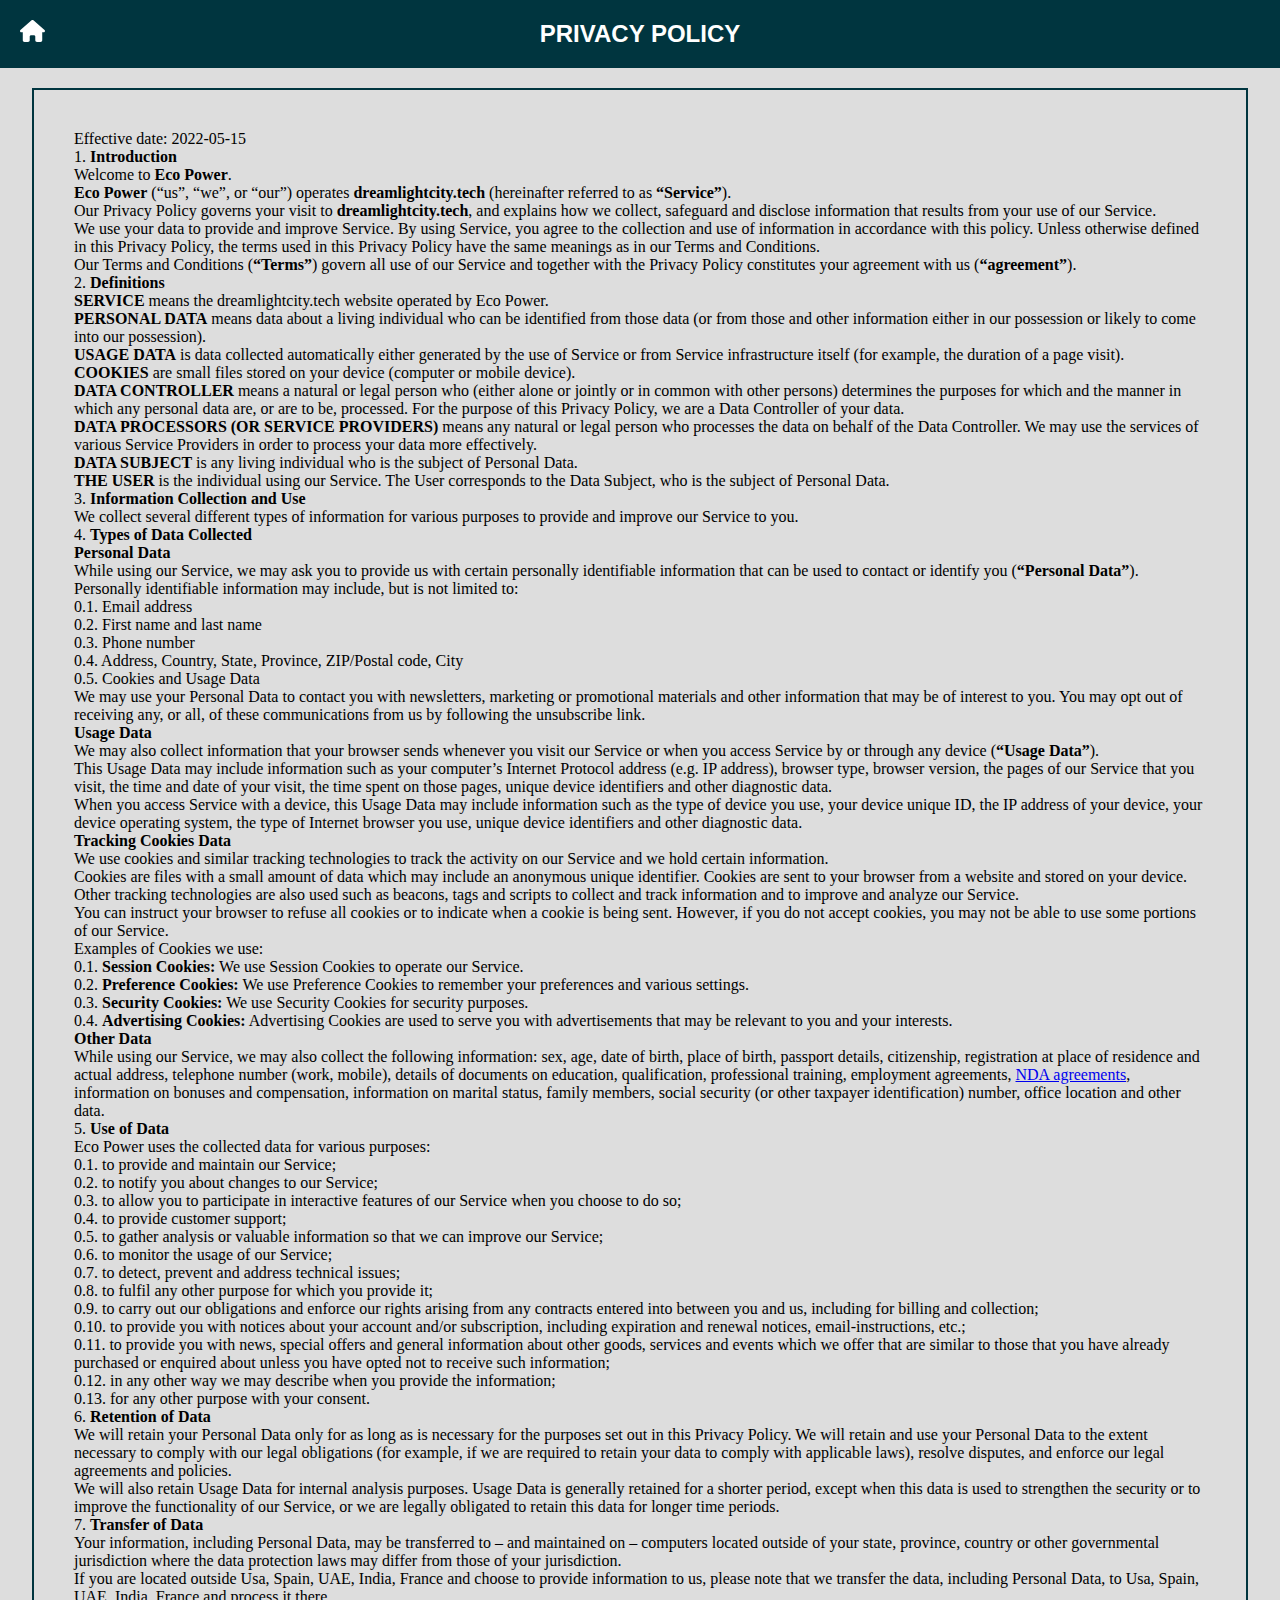
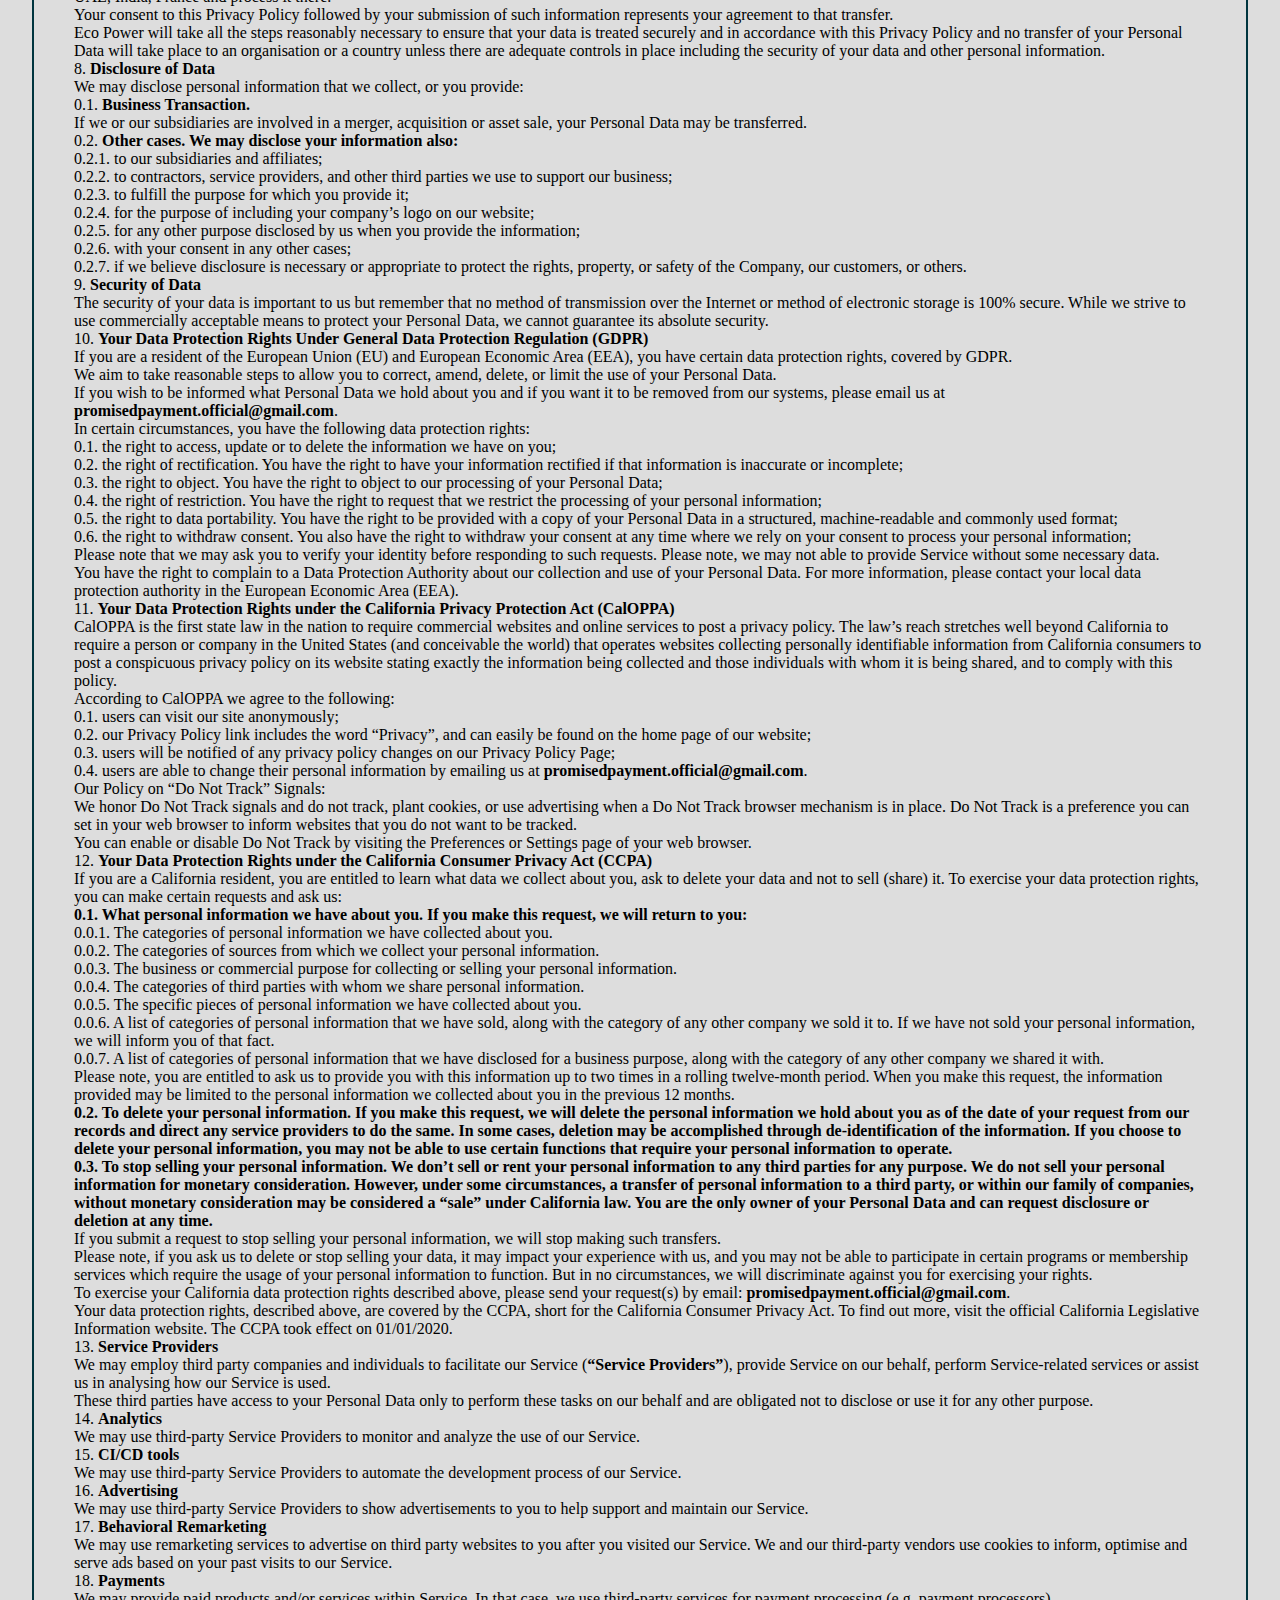
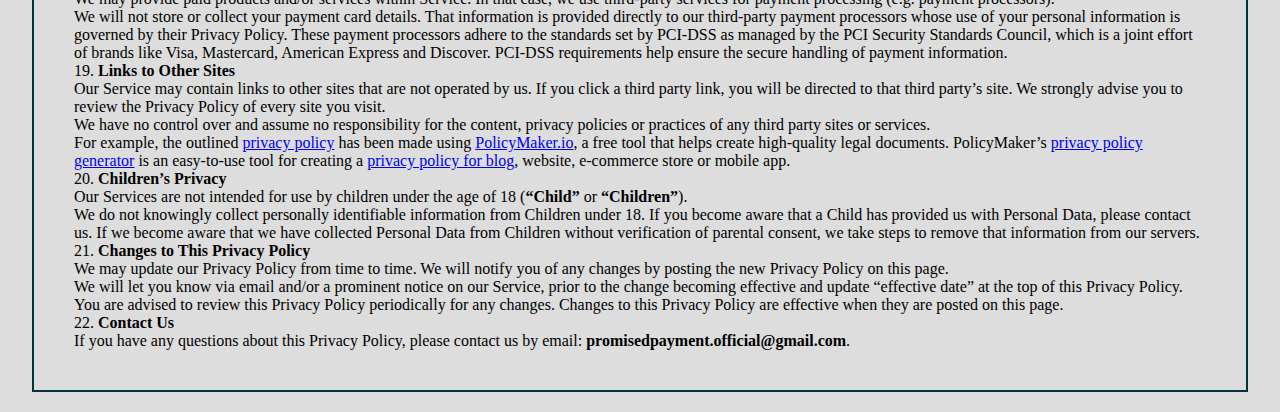
<file: src/web/dlc-privacy-policy.html>
<!DOCTYPE html>
<html lang="en">

<head>
    <meta charset="UTF-8">
    <meta http-equiv="X-UA-Compatible" content="IE=edge">
    <meta name="viewport" content="width=device-width, initial-scale=1.0">
    <title>Privacy Policy</title>
    <style>
        * {
            margin: 0;
            padding: 0;
            box-sizing: border-box;
        }

        body{
            background-color: #ddd;
        }

        .container {
            margin: 20px auto;
            padding: 40px;
            width: 95%;
            height: max-content;
            border: 2px solid #00353f;
        }

        #home{
            position: relative;
        }

        #home>img {
            width: 25px;
            position: absolute;
            left: 20px;
            top: 20px;
        }

        .headText {
            display: block;
            width: 100%;
            padding: 20px 0;
            background-color: #00353f;
            font-family:'Segoe UI', sans-serif;
            color: #ffffff;
        }

    </style>
</head>

<body>
    <a href="../../index.html" id="home"><img src="../../img/home-icon.svg"></a>
    <h2 style="text-align: center;" class="headText">PRIVACY POLICY</h2>

    <div class="container">

        <p>Effective date: 2022-05-15</p>
        <p>1. <b>Introduction</b></p>
        <p>Welcome to <b> Eco Power</b>.</p>
        <p><b>Eco Power</b> (“us”, “we”, or “our”) operates <b>dreamlightcity.tech</b> (hereinafter referred to as
            <b>“Service”</b>).
        </p>
        <p>Our Privacy Policy governs your visit to <b>dreamlightcity.tech</b>, and explains how we collect, safeguard
            and disclose information that results from your use of our Service.</p>
        <p>We use your data to provide and improve Service. By using Service, you agree to the collection and use of
            information in accordance with this policy. Unless otherwise defined in this Privacy Policy, the terms used
            in this Privacy Policy have the same meanings as in our Terms and Conditions.</p>
        <p>Our Terms and Conditions (<b>“Terms”</b>) govern all use of our Service and together with the Privacy Policy
            constitutes your agreement with us (<b>“agreement”</b>).</p>
        <p>2. <b>Definitions</b></p>
        <p><b>SERVICE</b> means the dreamlightcity.tech website operated by Eco Power.</p>
        <p><b>PERSONAL DATA</b> means data about a living individual who can be identified from those data (or from
            those and other information either in our possession or likely to come into our possession).</p>
        <p><b>USAGE DATA</b> is data collected automatically either generated by the use of Service or from Service
            infrastructure itself (for example, the duration of a page visit).</p>
        <p><b>COOKIES</b> are small files stored on your device (computer or mobile device).</p>
        <p><b>DATA CONTROLLER</b> means a natural or legal person who (either alone or jointly or in common with other
            persons) determines the purposes for which and the manner in which any personal data are, or are to be,
            processed. For the purpose of this Privacy Policy, we are a Data Controller of your data.</p>
        <p><b>DATA PROCESSORS (OR SERVICE PROVIDERS)</b> means any natural or legal person who processes the data on
            behalf of the Data Controller. We may use the services of various Service Providers in order to process your
            data more effectively.</p>
        <p><b>DATA SUBJECT</b> is any living individual who is the subject of Personal Data.</p>
        <p><b>THE USER</b> is the individual using our Service. The User corresponds to the Data Subject, who is the
            subject of Personal Data.</p>
        <p>3. <b>Information Collection and Use</b></p>
        <p>We collect several different types of information for various purposes to provide and improve our Service to
            you.</p>
        <p>4. <b>Types of Data Collected</b></p>
        <p><b>Personal Data</b></p>
        <p>While using our Service, we may ask you to provide us with certain personally identifiable information that
            can be used to contact or identify you (<b>“Personal Data”</b>). Personally identifiable information may
            include, but is not limited to:</p>
        <p>0.1. Email address</p>
        <p>0.2. First name and last name</p>
        <p>0.3. Phone number</p>
        <p>0.4. Address, Country, State, Province, ZIP/Postal code, City</p>
        <p>0.5. Cookies and Usage Data</p>
        <p>We may use your Personal Data to contact you with newsletters, marketing or promotional materials and other
            information that may be of interest to you. You may opt out of receiving any, or all, of these
            communications from us by following the unsubscribe link.</p>
        <p><b>Usage Data</b></p>
        <p>We may also collect information that your browser sends whenever you visit our Service or when you access
            Service by or through any device (<b>“Usage Data”</b>).</p>
        <p>This Usage Data may include information such as your computer’s Internet Protocol address (e.g. IP address),
            browser type, browser version, the pages of our Service that you visit, the time and date of your visit, the
            time spent on those pages, unique device identifiers and other diagnostic data.</p>
        <p>When you access Service with a device, this Usage Data may include information such as the type of device you
            use, your device unique ID, the IP address of your device, your device operating system, the type of
            Internet browser you use, unique device identifiers and other diagnostic data.</p>

        <p><b>Tracking Cookies Data</b></p>
        <p>We use cookies and similar tracking technologies to track the activity on our Service and we hold certain
            information.</p>
        <p>Cookies are files with a small amount of data which may include an anonymous unique identifier. Cookies are
            sent to your browser from a website and stored on your device. Other tracking technologies are also used
            such as beacons, tags and scripts to collect and track information and to improve and analyze our Service.
        </p>
        <p>You can instruct your browser to refuse all cookies or to indicate when a cookie is being sent. However, if
            you do not accept cookies, you may not be able to use some portions of our Service.</p>
        <p>Examples of Cookies we use:</p>
        <p>0.1. <b>Session Cookies:</b> We use Session Cookies to operate our Service.</p>
        <p>0.2. <b>Preference Cookies:</b> We use Preference Cookies to remember your preferences and various settings.
        </p>
        <p>0.3. <b>Security Cookies:</b> We use Security Cookies for security purposes.</p>
        <p>0.4. <b>Advertising Cookies:</b> Advertising Cookies are used to serve you with advertisements that may be
            relevant to you and your interests.</p>
        <p><b>Other Data</b></p>
        <p>While using our Service, we may also collect the following information: sex, age, date of birth, place of
            birth, passport details, citizenship, registration at place of residence and actual address, telephone
            number (work, mobile), details of documents on education, qualification, professional training, employment
            agreements, <a href="https://policymaker.io/non-disclosure-agreement/">NDA agreements</a>, information on
            bonuses and compensation, information on marital status, family members, social security (or other taxpayer
            identification) number, office location and other data.</p>
        <p>5. <b>Use of Data</b></p>
        <p>Eco Power uses the collected data for various purposes:</p>
        <p>0.1. to provide and maintain our Service;</p>
        <p>0.2. to notify you about changes to our Service;</p>
        <p>0.3. to allow you to participate in interactive features of our Service when you choose to do so;</p>
        <p>0.4. to provide customer support;</p>
        <p>0.5. to gather analysis or valuable information so that we can improve our Service;</p>
        <p>0.6. to monitor the usage of our Service;</p>
        <p>0.7. to detect, prevent and address technical issues;</p>
        <p>0.8. to fulfil any other purpose for which you provide it;</p>
        <p>0.9. to carry out our obligations and enforce our rights arising from any contracts entered into between you
            and us, including for billing and collection;</p>
        <p>0.10. to provide you with notices about your account and/or subscription, including expiration and renewal
            notices, email-instructions, etc.;</p>
        <p>0.11. to provide you with news, special offers and general information about other goods, services and events
            which we offer that are similar to those that you have already purchased or enquired about unless you have
            opted not to receive such information;</p>
        <p>0.12. in any other way we may describe when you provide the information;</p>
        <p>0.13. for any other purpose with your consent.</p>
        <p>6. <b>Retention of Data</b></p>
        <p>We will retain your Personal Data only for as long as is necessary for the purposes set out in this Privacy
            Policy. We will retain and use your Personal Data to the extent necessary to comply with our legal
            obligations (for example, if we are required to retain your data to comply with applicable laws), resolve
            disputes, and enforce our legal agreements and policies.</p>
        <p>We will also retain Usage Data for internal analysis purposes. Usage Data is generally retained for a shorter
            period, except when this data is used to strengthen the security or to improve the functionality of our
            Service, or we are legally obligated to retain this data for longer time periods.</p>
        <p>7. <b>Transfer of Data</b></p>
        <p>Your information, including Personal Data, may be transferred to – and maintained on – computers located
            outside of your state, province, country or other governmental jurisdiction where the data protection laws
            may differ from those of your jurisdiction.</p>
        <p>If you are located outside Usa, Spain, UAE, India, France and choose to provide information to us, please
            note that we transfer the data, including Personal Data, to Usa, Spain, UAE, India, France and process it
            there.</p>
        <p>Your consent to this Privacy Policy followed by your submission of such information represents your agreement
            to that transfer.</p>
        <p>Eco Power will take all the steps reasonably necessary to ensure that your data is treated securely and in
            accordance with this Privacy Policy and no transfer of your Personal Data will take place to an organisation
            or a country unless there are adequate controls in place including the security of your data and other
            personal information.</p>
        <p>8. <b>Disclosure of Data</b></p>
        <p>We may disclose personal information that we collect, or you provide:</p>
        <p>0.1. <b>Business Transaction.</b></p>
        <p>If we or our subsidiaries are involved in a merger, acquisition or asset sale, your Personal Data may be
            transferred.</p>
        <p>0.2. <b>Other cases. We may disclose your information also:</b></p>
        <p>0.2.1. to our subsidiaries and affiliates;</p>
        <p>0.2.2. to contractors, service providers, and other third parties we use to support our business;</p>
        <p>0.2.3. to fulfill the purpose for which you provide it;</p>
        <p>0.2.4. for the purpose of including your company’s logo on our website;</p>
        <p>0.2.5. for any other purpose disclosed by us when you provide the information;</p>
        <p>0.2.6. with your consent in any other cases;</p>
        <p>0.2.7. if we believe disclosure is necessary or appropriate to protect the rights, property, or safety of the
            Company, our customers, or others.</p>
        <p>9. <b>Security of Data</b></p>
        <p>The security of your data is important to us but remember that no method of transmission over the Internet or
            method of electronic storage is 100% secure. While we strive to use commercially acceptable means to protect
            your Personal Data, we cannot guarantee its absolute security.</p>
        <p>10. <b>Your Data Protection Rights Under General Data Protection Regulation (GDPR)
            </b></p>
        <p>If you are a resident of the European Union (EU) and European Economic Area (EEA), you have certain data
            protection rights, covered by GDPR.</p>
        <p>We aim to take reasonable steps to allow you to correct, amend, delete, or limit the use of your Personal
            Data.</p>
        <p> If you wish to be informed what Personal Data we hold about you and if you want it to be removed from our
            systems, please email us at <b>promisedpayment.official@gmail.com</b>.</p>
        <p>In certain circumstances, you have the following data protection rights:</p>
        <p>0.1. the right to access, update or to delete the information we have on you;</p>
        <p>0.2. the right of rectification. You have the right to have your information rectified if that information is
            inaccurate or incomplete;</p>
        <p>0.3. the right to object. You have the right to object to our processing of your Personal Data;</p>
        <p>0.4. the right of restriction. You have the right to request that we restrict the processing of your personal
            information;</p>
        <p>0.5. the right to data portability. You have the right to be provided with a copy of your Personal Data in a
            structured, machine-readable and commonly used format;</p>
        <p>0.6. the right to withdraw consent. You also have the right to withdraw your consent at any time where we
            rely on your consent to process your personal information;</p>
        <p>Please note that we may ask you to verify your identity before responding to such requests. Please note, we
            may not able to provide Service without some necessary data.</p>
        <p>You have the right to complain to a Data Protection Authority about our collection and use of your Personal
            Data. For more information, please contact your local data protection authority in the European Economic
            Area (EEA).</p>
        <p>11. <b>Your Data Protection Rights under the California Privacy Protection Act (CalOPPA)</b></p>
        <p>CalOPPA is the first state law in the nation to require commercial websites and online services to post a
            privacy policy. The law’s reach stretches well beyond California to require a person or company in the
            United States (and conceivable the world) that operates websites collecting personally identifiable
            information from California consumers to post a conspicuous privacy policy on its website stating exactly
            the information being collected and those individuals with whom it is being shared, and to comply with this
            policy.</p>
        <p>According to CalOPPA we agree to the following:</p>
        <p>0.1. users can visit our site anonymously;</p>
        <p>0.2. our Privacy Policy link includes the word “Privacy”, and can easily be found on the home page of our
            website;</p>
        <p>0.3. users will be notified of any privacy policy changes on our Privacy Policy Page;</p>
        <p>0.4. users are able to change their personal information by emailing us at
            <b>promisedpayment.official@gmail.com</b>.
        </p>
        <p>Our Policy on “Do Not Track” Signals:</p>
        <p>We honor Do Not Track signals and do not track, plant cookies, or use advertising when a Do Not Track browser
            mechanism is in place. Do Not Track is a preference you can set in your web browser to inform websites that
            you do not want to be tracked.</p>
        <p>You can enable or disable Do Not Track by visiting the Preferences or Settings page of your web browser.</p>
        <p>12. <b>Your Data Protection Rights under the California Consumer Privacy Act (CCPA)</b></p>
        <p>If you are a California resident, you are entitled to learn what data we collect about you, ask to delete
            your data and not to sell (share) it. To exercise your data protection rights, you can make certain requests
            and ask us:</p>
        <p><b>0.1. What personal information we have about you. If you make this request, we will return to you:</b></p>
        <p>0.0.1. The categories of personal information we have collected about you.</p>
        <p>0.0.2. The categories of sources from which we collect your personal information.</p>
        <p>0.0.3. The business or commercial purpose for collecting or selling your personal information.</p>
        <p>0.0.4. The categories of third parties with whom we share personal information.</p>
        <p>0.0.5. The specific pieces of personal information we have collected about you.</p>
        <p>0.0.6. A list of categories of personal information that we have sold, along with the category of any other
            company we sold it to. If we have not sold your personal information, we will inform you of that fact.</p>
        <p>0.0.7. A list of categories of personal information that we have disclosed for a business purpose, along with
            the category of any other company we shared it with.</p>
        <p>Please note, you are entitled to ask us to provide you with this information up to two times in a rolling
            twelve-month period. When you make this request, the information provided may be limited to the personal
            information we collected about you in the previous 12 months.</p>
        <p><b>0.2. To delete your personal information. If you make this request, we will delete the personal
                information we hold about you as of the date of your request from our records and direct any service
                providers to do the same. In some cases, deletion may be accomplished through de-identification of the
                information. If you choose to delete your personal information, you may not be able to use certain
                functions that require your personal information to operate.</b></p>
        <p><b>0.3. To stop selling your personal information. We don’t sell or rent your personal information to any
                third parties for any purpose. We do not sell your personal information for monetary consideration.
                However, under some circumstances, a transfer of personal information to a third party, or within our
                family of companies, without monetary consideration may be considered a “sale” under California law. You
                are the only owner of your Personal Data and can request disclosure or deletion at any time.</b></p>
        <p>If you submit a request to stop selling your personal information, we will stop making such transfers.</p>
        <p>Please note, if you ask us to delete or stop selling your data, it may impact your experience with us, and
            you may not be able to participate in certain programs or membership services which require the usage of
            your personal information to function. But in no circumstances, we will discriminate against you for
            exercising your rights.</p>
        <p>To exercise your California data protection rights described above, please send your request(s) by email:
            <b>promisedpayment.official@gmail.com</b>.
        </p>
        <p>Your data protection rights, described above, are covered by the CCPA, short for the California Consumer
            Privacy Act. To find out more, visit the official California Legislative Information website. The CCPA took
            effect on 01/01/2020.</p>
        <p>13. <b>Service Providers</b></p>
        <p>We may employ third party companies and individuals to facilitate our Service (<b>“Service Providers”</b>),
            provide Service on our behalf, perform Service-related services or assist us in analysing how our Service is
            used.</p>
        <p>These third parties have access to your Personal Data only to perform these tasks on our behalf and are
            obligated not to disclose or use it for any other purpose.</p>
        <p>14. <b>Analytics</b></p>
        <p>We may use third-party Service Providers to monitor and analyze the use of our Service.</p>
        <p>15. <b>CI/CD tools</b></p>
        <p>We may use third-party Service Providers to automate the development process of our Service.</p>
        <p>16. <b>Advertising</b></p>
        <p>We may use third-party Service Providers to show advertisements to you to help support and maintain our
            Service.</p>
        <p>17. <b>Behavioral Remarketing</b></p>
        <p>We may use remarketing services to advertise on third party websites to you after you visited our Service. We
            and our third-party vendors use cookies to inform, optimise and serve ads based on your past visits to our
            Service.</p>
        <p>18. <b>Payments</b></p>
        <p>We may provide paid products and/or services within Service. In that case, we use third-party services for
            payment processing (e.g. payment processors).</p>
        <p>We will not store or collect your payment card details. That information is provided directly to our
            third-party payment processors whose use of your personal information is governed by their Privacy Policy.
            These payment processors adhere to the standards set by PCI-DSS as managed by the PCI Security Standards
            Council, which is a joint effort of brands like Visa, Mastercard, American Express and Discover. PCI-DSS
            requirements help ensure the secure handling of payment information.</p>
        <p>19. <b>Links to Other Sites</b></p>
        <p>Our Service may contain links to other sites that are not operated by us. If you click a third party link,
            you will be directed to that third party’s site. We strongly advise you to review the Privacy Policy of
            every site you visit.</p>
        <p>We have no control over and assume no responsibility for the content, privacy policies or practices of any
            third party sites or services.</p>
        <p>For example, the outlined <a href="https://policymaker.io/privacy-policy/">privacy policy</a> has been made
            using <a href="https://policymaker.io/">PolicyMaker.io</a>, a free tool that helps create high-quality legal
            documents. PolicyMaker’s <a href="https://policymaker.io/privacy-policy/">privacy policy generator</a> is an
            easy-to-use tool for creating a <a href="https://policymaker.io/blog-privacy-policy/">privacy policy for
                blog</a>, website, e-commerce store or mobile app.</p>
        <p>20. <b><b>Children’s Privacy</b></b></p>
        <p>Our Services are not intended for use by children under the age of 18 (<b>“Child”</b> or <b>“Children”</b>).
        </p>
        <p>We do not knowingly collect personally identifiable information from Children under 18. If you become aware
            that a Child has provided us with Personal Data, please contact us. If we become aware that we have
            collected Personal Data from Children without verification of parental consent, we take steps to remove that
            information from our servers.</p>
        <p>21. <b>Changes to This Privacy Policy</b></p>
        <p>We may update our Privacy Policy from time to time. We will notify you of any changes by posting the new
            Privacy Policy on this page.</p>
        <p>We will let you know via email and/or a prominent notice on our Service, prior to the change becoming
            effective and update “effective date” at the top of this Privacy Policy.</p>
        <p>You are advised to review this Privacy Policy periodically for any changes. Changes to this Privacy Policy
            are effective when they are posted on this page.</p>
        <p>22. <b>Contact Us</b></p>
        <p>If you have any questions about this Privacy Policy, please contact us by email:
            <b>promisedpayment.official@gmail.com</b>.
        </p>
    </div>
</body>

</html>
</file>
